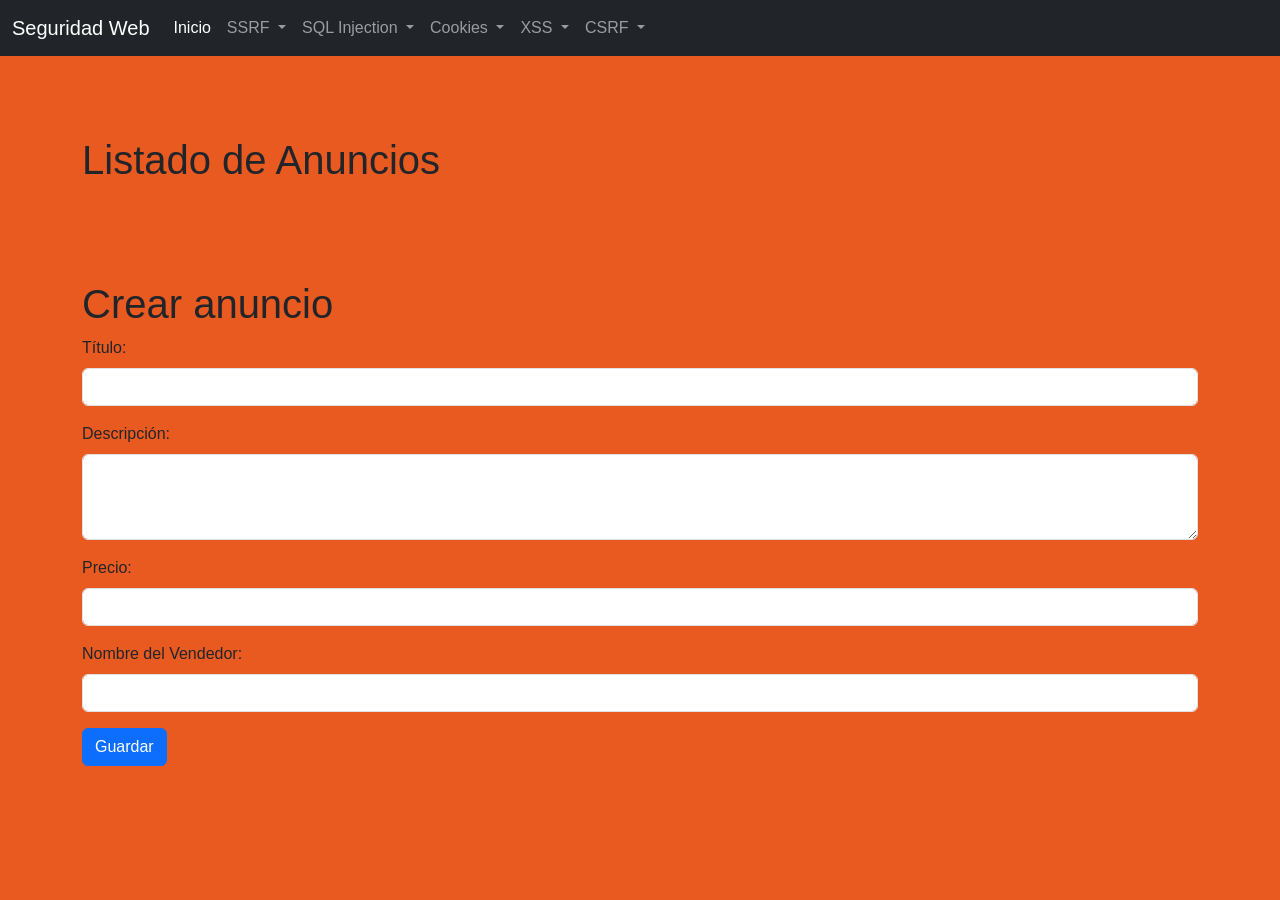
<file: frontend/src/xss02.html>
<!DOCTYPE html>
<html lang="en">
<head>
    <meta charset="UTF-8">
    <meta name="viewport" content="width=device-width, initial-scale=1.0">
    <title>Document</title>
    <!-- Agrega estilos con bootstrap -->
    <link href="https://cdn.jsdelivr.net/npm/bootstrap@5.3.0/dist/css/bootstrap.min.css" rel="stylesheet" integrity="sha384-9ndCyUaIbzAi2FUVXJi0CjmCapSmO7SnpJef0486qhLnuZ2cdeRhO02iuK6FUUVM" crossorigin="anonymous">
    <!-- Agrega estilos personalizados -->
    <link rel="stylesheet" href="style.css">
</head>
<body>
    <!-- Agregamos un menu fijo con un logo a la izquierda y menús desplegables -->
    <nav class="navbar navbar-expand-lg navbar-dark bg-dark">
      <div class="container-fluid">
        <a class="navbar-brand" href="http://localhost:1234">Seguridad Web</a>
        <button class="navbar-toggler" type="button" data-bs-toggle="collapse" data-bs-target="#navbarNavDropdown" aria-controls="navbarNavDropdown" aria-expanded="false" aria-label="Toggle navigation">
          <span class="navbar-toggler-icon"></span>
        </button>
        <div class="collapse navbar-collapse" id="navbarNavDropdown">
          <ul class="navbar-nav">
            <li class="nav-item">
              <a class="nav-link active" aria-current="page" href="http://localhost:1234">Inicio</a>
            </li>
            <li class="nav-item dropdown">
              <a class="nav-link dropdown-toggle" href="ssrf01.html" role="button" data-bs-toggle="dropdown" aria-expanded="false">
                SSRF
              </a>
              <ul class="dropdown-menu">
                <li><a class="dropdown-item" href="ssrf01.html">Ejemplo Clase</a></li>
                <li><hr class="dropdown-divider"></li>
                <li><a class="dropdown-item" href="ssrf02.html">Actividad 1 - P02</a></li>
              </ul>
            </li>
            <li class="nav-item dropdown">
              <a class="nav-link dropdown-toggle" href="sqlinj.html" role="button" data-bs-toggle="dropdown" aria-expanded="false">
                SQL Injection
              </a>
              <ul class="dropdown-menu">
                <li><a class="dropdown-item" href="sqlinj.html">SQL Injection</a></li>
                <li><hr class="dropdown-divider"></li>
                <li><a class="dropdown-item" href="sqlinj02.html">Actividad 1 - P03</a></li>
              </ul>
            </li>
            <!--Submenu de Cookies-->
            <li class="nav-item dropdown">
              <a class="nav-link dropdown-toggle" href="#" id="navbarDropdownMenuLink" role="button" data-bs-toggle="dropdown" aria-expanded="false">
                Cookies
              </a>
              <ul class="dropdown-menu" aria-labelledby="navbarDropdownMenuLink">
                  <li><a class="dropdown-item" href="cookies.html">Cookies</a></li>
              </ul>
            </li> 
            <!--Submenu de Cookies-->
            <li class="nav-item dropdown">
              <a class="nav-link dropdown-toggle" href="#" id="navbarDropdownMenuLink" role="button" data-bs-toggle="dropdown" aria-expanded="false">
                XSS
              </a>
              <ul class="dropdown-menu" aria-labelledby="navbarDropdownMenuLink">
                  <li><a class="dropdown-item" href="xss.html">Formulario de asistencia</a></li>
                  <li><a class="dropdown-item" href="list.html">Listado de asistencias</a></li>
                  <li><a class="dropdown-item" href="list_html.html">Listado de asistencias HTML</a></li>
                <li><hr class="dropdown-divider"></li>
                <li><a class="dropdown-item" href="xss02.html">Actividad 2 - P01</a></li>
              </ul>
            </li>             
            <!--Submenu de CSRF-->
            <li class="nav-item dropdown">
              <a class="nav-link dropdown-toggle" href="#" id="navbarDropdownMenuLink" role="button" data-bs-toggle="dropdown" aria-expanded="false">
                CSRF
              </a>
              <ul class="dropdown-menu" aria-labelledby="navbarDropdownMenuLink">
                  <li><a class="dropdown-item" href="csrf.html">Formulario de asistencia</a></li>
              </ul>
            </li>  
          </ul>
        </div>
      </div>
    </nav>
    <div class="container" style="margin-top: 80px;">
        <!-- Lista de anuncios con el id "anunciosList" -->
        <h1 class="mb-5">Listado de Anuncios</h1>
        <ul id="anunciosList" class="list-group mb-5 gap-4">
            <!-- Aquí se mostrarán los anuncios -->
        </ul>
        <!-- Formulario que recoje el título, descripción, precio y nombre del vendedor -->
        <h1 class="mt-5">Crear anuncio</h1>
        <form id="productForm">
            <div class="mb-3">
                <label for="titulo" class="form-label">Título:</label>
                <input type="text" class="form-control" id="titulo" name="titulo" required>
            </div>
            <div class="mb-3">
                <label for="descripcion" class="form-label">Descripción:</label>
                <textarea class="form-control" id="descripcion" name="descripcion" rows="3" required></textarea>
            </div>
            <div class="mb-3">
                <label for="precio" class="form-label">Precio:</label>
                <input type="number" class="form-control" id="precio" name="precio" required>
            </div>
            <div class="mb-3">
                <label for="vendedor" class="form-label">Nombre del Vendedor:</label>
                <input type="text" class="form-control" id="vendedor" name="vendedor" required>
            </div>
            <button type="submit" class="btn btn-primary" onclick="guardarAnuncio(event)">Guardar</button>
        </form>
    </div>
    <!-- Agrega scripts de bootstrap -->
    <script src="https://cdn.jsdelivr.net/npm/bootstrap@5.3.0/dist/js/bootstrap.bundle.min.js" integrity="sha384-geWF76RCwLtnZ8qwWowPQNguL3RmwHVBC9FhGdlKrxdiJJigb/j/68SIy3Te4Bkz" crossorigin="anonymous"></script>
    <script src="xss.js"></script>
    <script>
        obtenerAnuncios();
    </script>
</body>
</html>
</file>
<file: frontend/src/style.css>
/* Añadir color de fondo a la página #E95A21*/
body {
  background-color: #E95A21;
  font-family: Arial;
}

.card { 
    margin-top: 20px; 
    padding: 15px; 
    border: 1px solid #ccc; 
    border-radius: 8px;
}
.danger {
    background-color: #ffe6e6;
    border: 1px solid red;
}


.container-form {
    background: white;
    padding: 40px;
    border-radius: 10px;
    width: 350px;
    box-shadow: 0 5px 20px rgba(0,0,0,0.08);
}

.container-form h1 {
    text-align: center;
    margin-bottom: 30px;
}

.container-form .form-group {
    margin-bottom: 20px;
}

.container-form label {
    font-size: 14px;
    display: block;
    margin-bottom: 5px;
}

.container-form input {
    width: 100%;
    padding: 10px;
    border-radius: 6px;
    border: 1px solid #ccc;
    font-size: 14px;
}

.container-form button {
    width: 100%;
    padding: 10px;
    border-radius: 6px;
    border: none;
    margin-top: 10px;
    font-size: 14px;
    cursor: pointer;
    background-color: #2c3e50;
    color: white;
    transition: 0.2s ease;
}

.container-form button:hover {
    opacity: 0.9;
}

.container-form button.safe {
    background-color: #27ae60;
}

.container-form #result {
    margin-top: 20px;
    text-align: center;
    font-weight: bold;
}

#anunciosList li {
    background-color: white;
    padding: 10px;
    border-radius: 5px;
}
</file>
